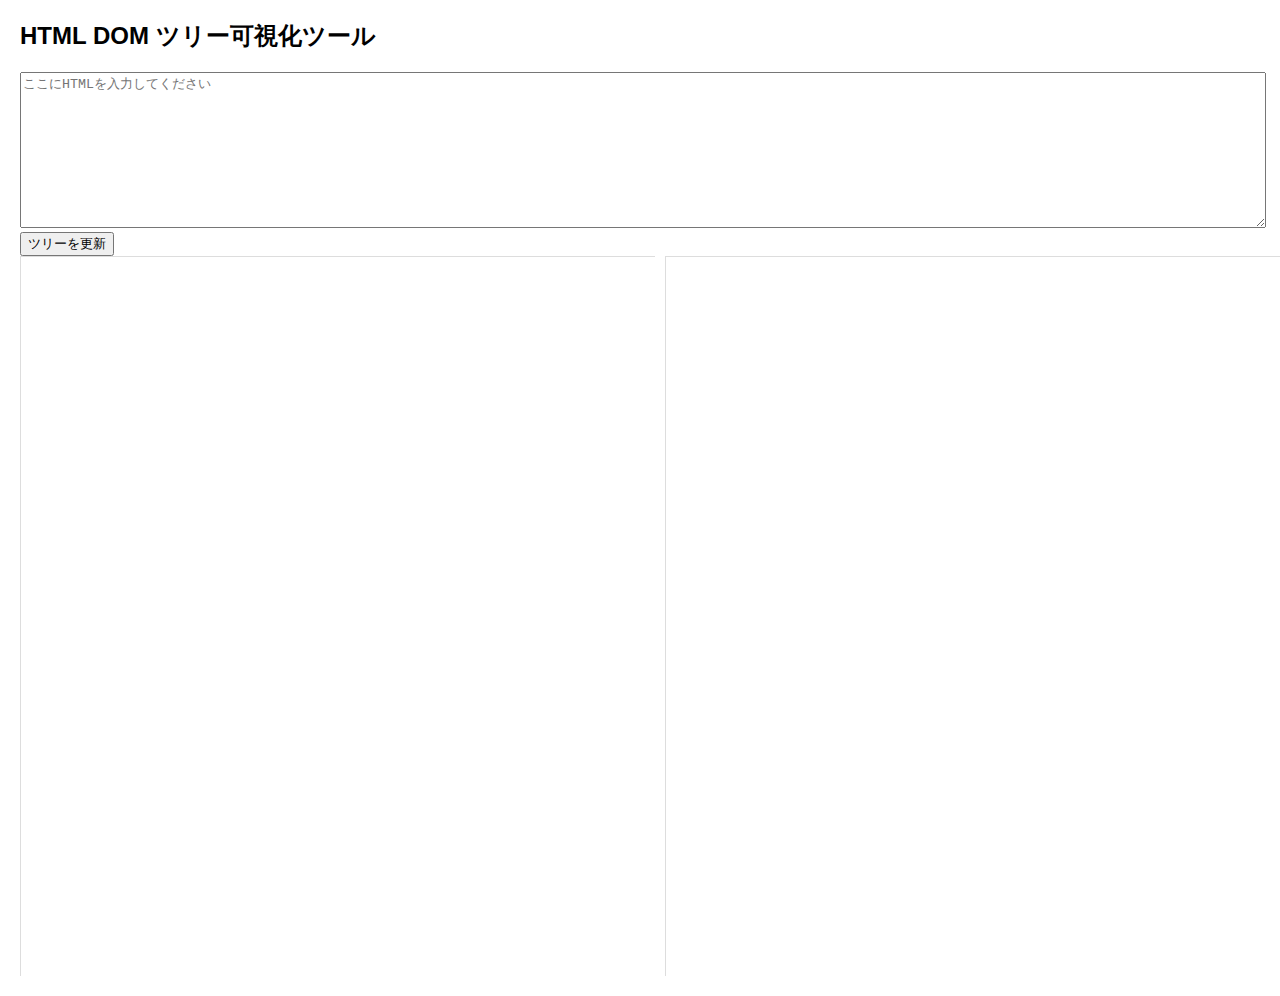
<file: index.html>
<!DOCTYPE html>
<html lang="ja">
  <head>
    <meta charset="UTF-8" />
    <meta name="viewport" content="width=device-width, initial-scale=1.0" />
    <title>HTML DOM ツリー可視化</title>
    <script src="https://d3js.org/d3.v7.min.js"></script>
    <link rel="stylesheet" href="styles.css" />
  </head>
  <body>
    <h2>HTML DOM ツリー可視化ツール</h2>
    <textarea
      id="htmlInput"
      placeholder="ここにHTMLを入力してください"
    ></textarea>
    <button onclick="updateTree()">ツリーを更新</button>

    <div class="container">
      <!-- 左側: ツリー表示 -->
      <div class="left-panel">
        <svg id="treeViz"></svg>
      </div>

      <!-- 右側: HTMLのレンダリング -->
      <div class="right-panel">
        <iframe id="renderedFrame"></iframe>
      </div>
    </div>

    <script src="script.js"></script>
  </body>
</html>
</file>
<file: styles.css>
body {
  font-family: Arial, sans-serif;
  margin: 20px;
}

textarea {
  width: 100%;
  height: 150px;
}

.container {
  display: flex;
  gap: 10px;
  width: 100vw;
  height: 80vh;
  box-sizing: border-box;
}

.left-panel,
.right-panel {
  flex: 1;
  position: relative;
  overflow: hidden;
}

svg {
  width: 100%;
  height: 100%;
  border: 1px solid #ddd;
  display: block;
}

iframe {
  width: 100%;
  height: 100%;
  border: 1px solid #ddd;
  background: #fff;
}

.node circle {
  fill: #69b3a2;
  stroke: black;
  stroke-width: 1.5px;
}

.node text {
  font-size: 12px;
  text-anchor: middle;
}

.link {
  fill: none;
  stroke: #555;
  stroke-width: 1.5px;
}

/* ハイライト用スタイル */
.highlighted {
  outline: 2px solid red !important;
}

.highlighted-node circle {
  fill: red !important;
}

.hovered {
  outline: 2px dashed blue !important;
}
</file>
